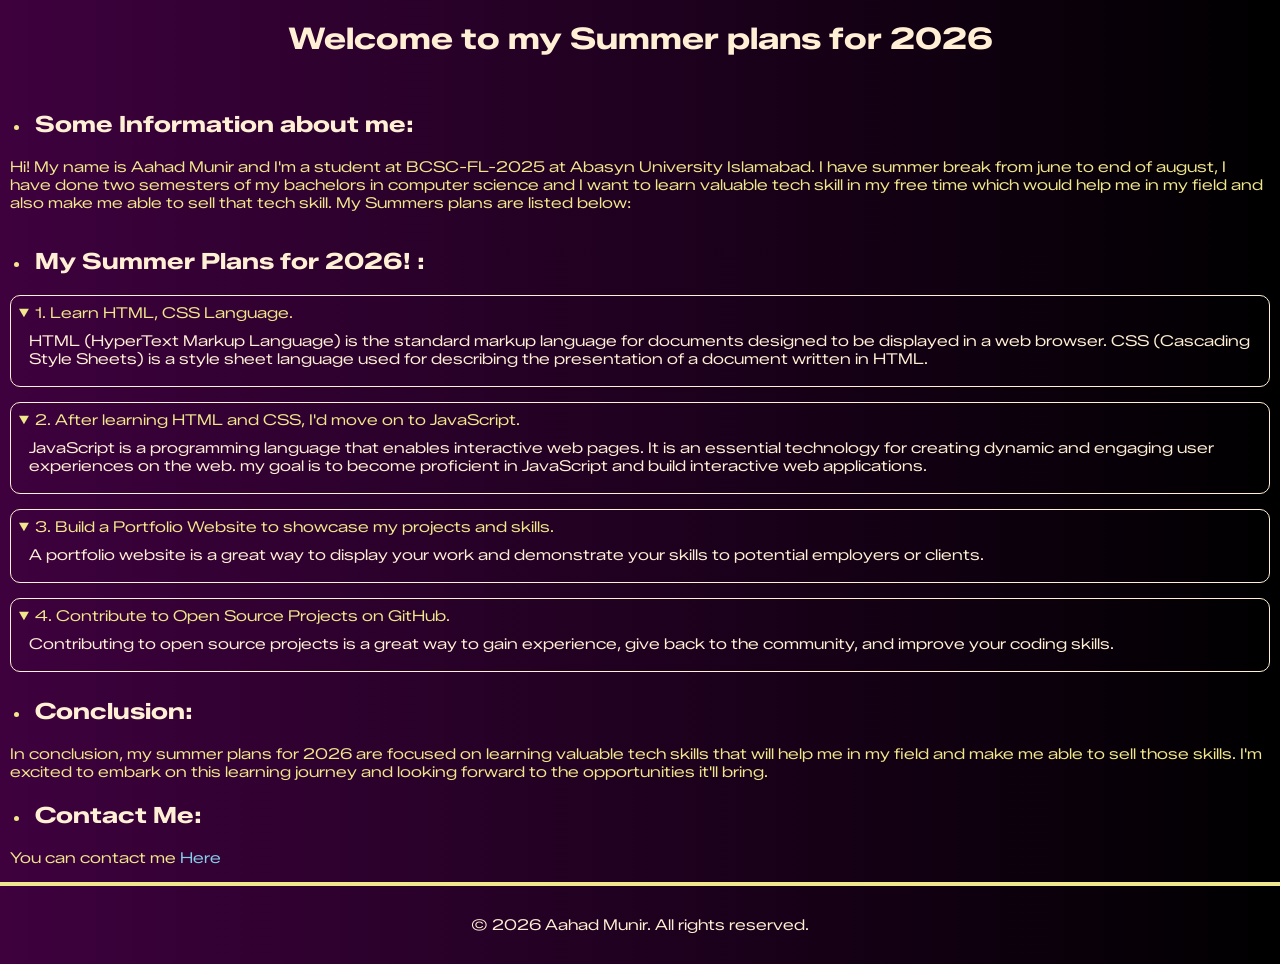
<file: index.html>
<!DOCTYPE>
<html lang="en">
    <head>
        <title> Summers Plans</title>
        <meta charset="UTF-8">
        <link rel="icon" href="images/summer_icon.png">
        <meta name="viewport" content="width=device-width, initial-scale=1.0">
        <meta name="description" content="Hi from Aahad Munir.">
        <meta name="author" content="Aahad Munir BCSC-A-2025">
        <link rel="stylesheet" href="style.css">
        <link rel="preconnect" href="https://fonts.googleapis.com">
        <link rel="preconnect" href="https://fonts.gstatic.com" crossorigin>
        <link rel="stylesheet" href="https://fonts.googleapis.com/css2?family=Zalando+Sans+Expanded:ital,wght@0,200..900;1,200..900&display=swap" >
    </head>

    <body>
        <main>
            <header>
                <h1> Welcome to my Summer plans for 2026</h1>
            </header>
            <br>
            <section>
                <ul>
                    <li> <h2> Some Information about me:</h2> </li>
                </ul>
                <p> Hi! My name is Aahad Munir and I'm a student at BCSC-FL-2025 at Abasyn University Islamabad. I have summer break from june to end of august, I have done two semesters of my bachelors in computer science and I want to learn valuable tech skill in my free time which would help me in my field and also make me able to sell that tech skill. My Summers plans are listed below: </p>
                </p>
                
            </section>
            <section>
                <ul>
                    <li> <h2> My Summer Plans for 2026! :</h2></li>
                </ul>
                <details open class="detail1">
                    <summary> 1. Learn HTML, CSS Language. </summary>
                    <p> HTML (HyperText Markup Language) is the standard markup language for documents designed to be displayed in a web browser. CSS (Cascading Style Sheets) is a style sheet language used for describing the presentation of a document written in HTML.</p>
                </details>
                
                <details open class="detail2" >
                    <summary>2. After learning HTML and CSS, I'd move on to JavaScript. </summary>
                    <p> JavaScript is a programming language that enables interactive web pages. It is an essential technology for creating dynamic and engaging user experiences on the web. my goal is to become proficient in JavaScript and build interactive web applications.</p>
                </details>

                <details open class="detail3">
                    <summary>3. Build a Portfolio Website to showcase my projects and skills. </summary>
                    <p> A portfolio website is a great way to display your work and demonstrate your skills to potential employers or clients.</p>
                </details>
                <details open class="detail4">
                    <summary>4. Contribute to Open Source Projects on GitHub. </summary>
                    <p> Contributing to open source projects is a great way to gain experience, give back to the community, and improve your coding skills.</p>
                </details>
            </section>

            <section>
                <ul>
                    <li> <h2> Conclusion:</h2></li>
                </ul>
                <p> In conclusion, my summer plans for 2026 are focused on learning valuable tech skills that will help me in my field and make me able to sell those skills. I'm excited to embark on this learning journey and looking forward to the opportunities it'll bring.</p>
            </section>

            <section>
                <ul>
                    <li> <h2> Contact Me: </h2></li>
                </ul>
                <p> You can contact me  <a href="contact.html" target="_blank"> Here</a></p>
            </section>
        </main>
       
        <hr>

        <footer>
            <p>© 2026 Aahad Munir. All rights reserved.</p>
        </footer>
    </body>
</html>
</file>
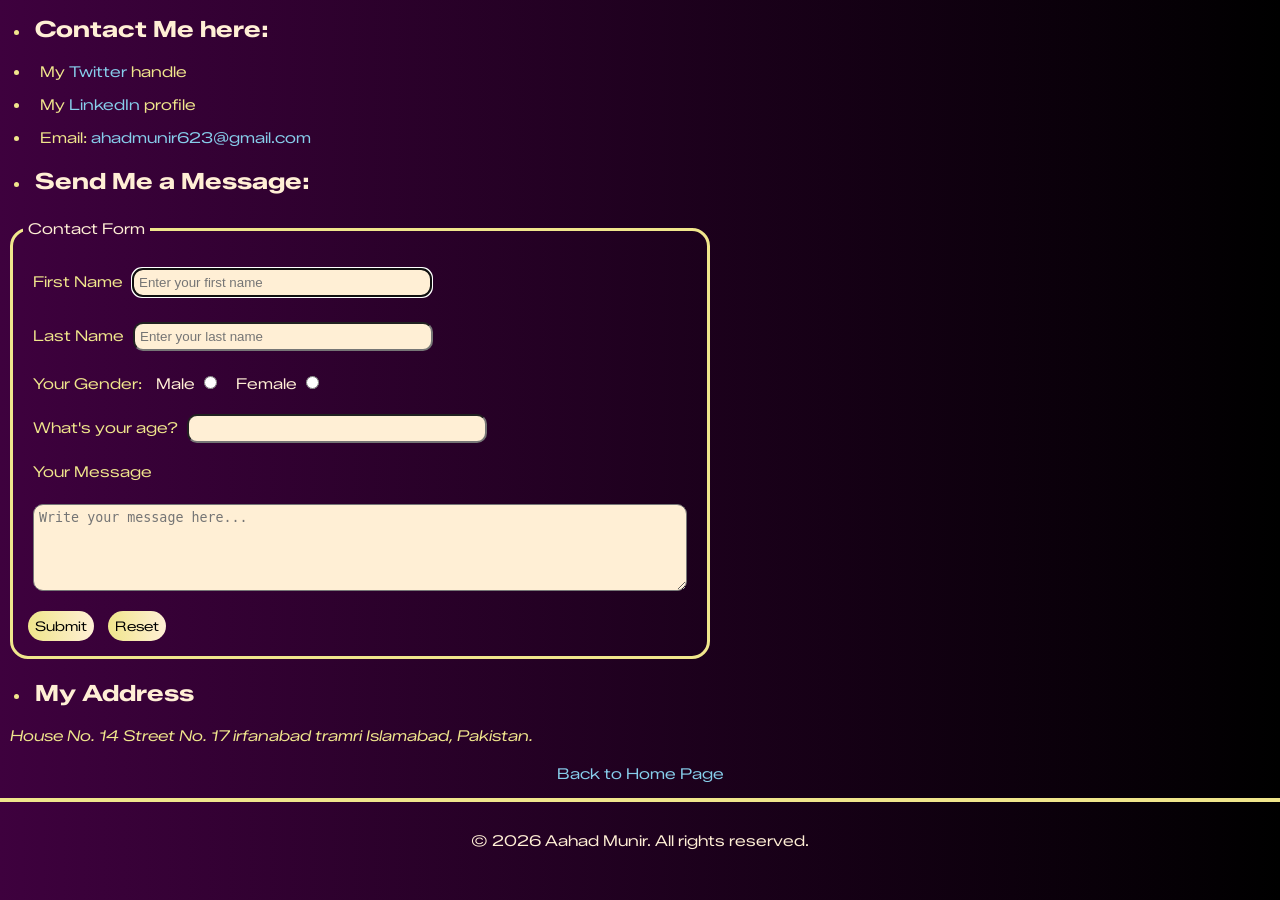
<file: contact.html>
<!DOCTYPE>
<html lang="en">
    <head>
    <title> Contact Us</title>
    <meta charset="UTF-8">
    <link rel="icon" href="images/summer_icon.png">
    <meta name="description" content="Aahad Munir">
    <meta name="viewport" content="width=device-width, initial-scale=1.0">
    <link rel="stylesheet" href="style.css">
    <link rel="preconnect" href="https://fonts.gstatic.com" crossorigin>
    <link rel="stylesheet" href="https://fonts.googleapis.com/css2?family=Zalando+Sans+Expanded:ital,wght@0,200..900;1,200..900&display=swap" >

    </head>

    <body>

        <header>   
            <ul>
                <li> <h2>Contact Me here: </h2></li>
            </ul>  
          
        </header>
        

        <main>
            <section>
                <ul>
                    <li> <p> My <a href="https://x.com/Abdulahad1473" target="_blank"> Twitter </a> handle</p></li>
                    <li> <p> My <a href="https://www.linkedin.com/in/aahad-munir-aadi-a45ab2311/" target="_blank"> LinkedIn </a> profile</p></li>
                    <li> <p> Email: <a href="mailto:ahadmunir623@gmail.com" target="_blank"> ahadmunir623@gmail.com </a></p></li>
                </ul>
            </section>

            <section>
                <ul>
                    <li> <h2> Send Me a Message: </h2></li>
                </ul>
                

                <form action="https://httpbin.org/post" method="post">
                     <fieldset>

                     <legend>Contact Form</legend>
                   <p> 
                    <label for="firstname" class="name"> First Name</label>
                    <input type="text" id="firstname" name="firstname" placeholder="Enter your first name" autofocus required>
                   </p> 
                   <p>
                    <label for="lastname" class="name"> Last Name</label>
                    <input type="text" id="lastname" name="lastname" placeholder="Enter your last name" required>
                   </p>
                   <p>
                    <label for="gender" class="gender">Your Gender: </label>
                    
                    <label for="male" class="male"> Male</label>
                    <input type="radio" id="male" name="gender" value="male" required>
                    <label for="female" class="female"> Female</label>
                    <input type="radio" id="female" name="gender" value="female" required>

                   </p>
                   <p>
                    <label for="age" class="age"> What's your age? </label>
                    <input type="number" id="age" name="age" min="0" max="70"required>
                   </p>
                   <p>
                    <label for="message" class="message"> Your Message</label>
                    <br>
                    <br>
                    <textarea id="message" name="message" placeholder="Write your message here..." rows="5"
                    cols="60" ></textarea>
                   </p>

                   <button type="submit"> Submit</button>
                   <button type="reset"> Reset</button>
                   
                </form>
                </fieldset>
            </section>
            
        </main>
        <section>
            <ul>
                <li> <h2> My Address </h2></li>
            </ul>
            
            <address>
            <p>House No. 14 Street No. 17 irfanabad tramri Islamabad, Pakistan. </p>
        </address>
        </section>

        <p class="back-link"><a href="index.html" target="_blank"> Back to Home Page</a> </p>  
        <hr>

        <footer>
            <p> &copy; 2026 Aahad Munir. All rights reserved.</p>
        </footer>

        
    </body>

</html>
</file>
<file: style.css>
*{
    margin: 0px;
    padding: 0px;
    box-sizing: border-box;
}

html{
    font-family: "Zalando Sans Expanded", sans-serif;
    color: khaki;
    background: linear-gradient(to right, #3e013e, #000000);
    font-size: 15px;
    

}
h1{
    text-align: center;
    padding: 10px;
    margin: 10px;
    font-size: 30px;
    color: papayawhip;
}
h2{
    
    padding: 10px;
    margin: 5px;
    color: papayawhip;
    margin-left: -5px;
}
p{
    font-size: 15px;
    padding: 5px;
    margin: 5px;
}
img{
    margin-left: 10px;
    padding: 5px;
}

img:hover{
    transform: scale(1.05);
    transition: 0.3s;
}
ul,li{
    margin-left: 15px;
}
details{
    margin-left: 10px;
    font-size: 15px;
    color: papayawhip;
    margin: 10px;

}
summary{
    font-size: 15px;
    color: khaki;
}
hr{
    border: 2px solid khaki;
    margin-top: 10px;
}
footer{
    text-align: center;
    padding: 10px;
    margin: 10px;
    font-size: 15px;
    color: papayawhip;
}
a{
    color: skyblue;
    text-decoration: none;
}
a:hover{
    color: white;
    text-decoration: underline;
}
fieldset{
    border: 3px solid khaki;
    margin: 10px;
    padding: 10px;
    width: 100%;
    max-width: 700px;
    border-radius: 18px;
}
legend{
    padding: 5px;
    font-size: 15px;
    color: papayawhip;
}
button{
    color: black;
    background: linear-gradient(to right, khaki, papayawhip);
    padding: 7px;
    border-radius: 25px;
    border: none;
    margin-left: 10px;
    margin: 5px;
    font-family: "Zalando Sans Expanded", sans-serif;
    
}
textarea{
    width: 100%;
    max-width: 100%;
    border-radius: 10px;
    padding: 5px;
    margin: 5px 0;
    background-color: papayawhip;
}
input[type="text"],
input[type="email"],
input[type="number"]{
    width: 100%;
    max-width: 300px;
}
button:hover{
    transform: scale(1.08);
    transition: 0.2s;
}
input{
    border-radius: 10px;
    padding: 5px;
    margin: 5px;
    background-color: papayawhip;
}
.male{
    color: papayawhip;
    margin-left: 10px;
}
.female{
    color: papayawhip;
    margin-left: 10px;
}
.detail1{
    border: 0.2px solid papayawhip;
    border-radius: 10px;
    padding: 8px;
    margin: 10px;
    margin-bottom: 15px;
}
.detail2{
    border: 0.2px solid papayawhip;
    border-radius: 10px;
    padding: 8px;
    margin: 10px;
    margin-bottom: 15px;
}
.detail3{
    border: 0.2px solid papayawhip;
    border-radius: 10px;
    padding: 8px;
    margin: 10px;
    margin-bottom: 15px;
}
.detail4{
    border: 0.2px solid papayawhip;
    border-radius: 10px;
    padding: 8px;
    margin: 10px;
    margin-bottom: 15px;
}
.detail1:hover{
    transform: scale(1.011);
    transition: 0.2s;
}
.detail2:hover{
    transform: scale(1.011);
    transition: 0.2s;
}
.detail3:hover{
    transform: scale(1.011);
    transition: 0.2s;
}
.detail4:hover{
    transform: scale(1.011);
    transition: 0.2s;
}
.back-link{
    text-align: center;
    margin-top: 10px;
    color: skyblue;
    text-decoration: none;
}
</file>
